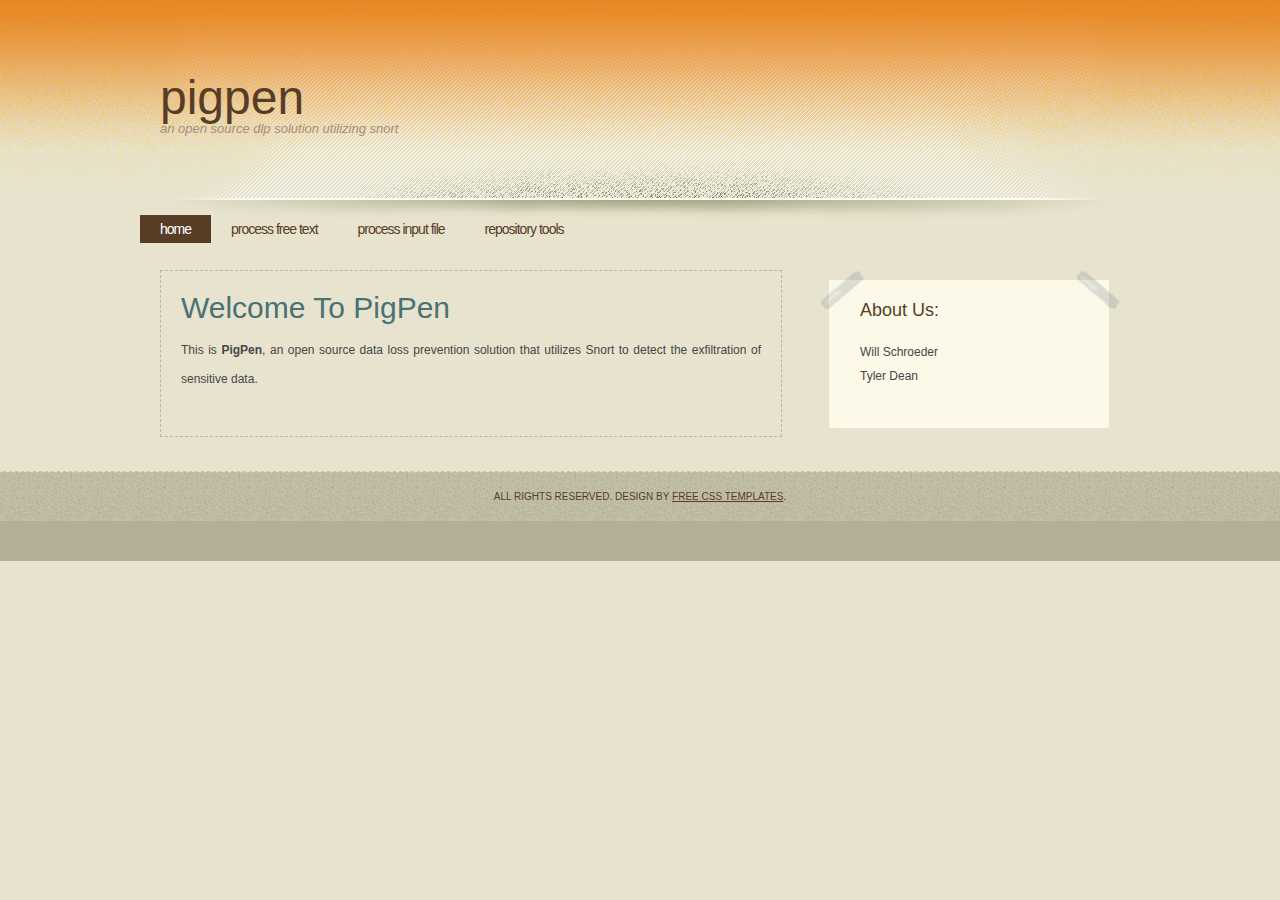
<file: src/interface/index.html>
<!DOCTYPE html PUBLIC "-//W3C//DTD XHTML 1.0 Strict//EN" "http://www.w3.org/TR/xhtml1/DTD/xhtml1-strict.dtd">
<!--
Design by Free CSS Templates
http://www.freecsstemplates.org
Released for free under a Creative Commons Attribution 2.5 License

Name       : Milestone
Description: A two-column, fixed-width design for 1024x768 screen resolutions.
Version    : 1.0
Released   : 20100309

-->
<html xmlns="http://www.w3.org/1999/xhtml">
<head>
<meta http-equiv="content-type" content="text/html; charset=utf-8" />
<title>PigPen</title>
<meta name="keywords" content="" />
<meta name="description" content="" />
<link href="style.css" rel="stylesheet" type="text/css" media="screen" />
</head>
<body>
	<div id="logo">
		<h1><a href="#">PigPen</a></h1>
		<p><em> an open source DLP solution utilizing Snort</em></p>
	</div>
	<hr />
	<!-- end #logo -->
	<div id="header">
		<div id="menu">
			<ul>
				<li class="current_page_item"><a href="index.html" class="first">Home</a></li>
				<li><a href="freeText.html">Process Free Text</a></li>
				<li><a href="inputFile.html">Process Input File</a></li>
				<li><a href="repository.html">Repository Tools</a></li>
			</ul>
		</div>
		<!-- end #menu -->
	</div>
	<!-- end #header -->
	<!-- end #header-wrapper -->
	<div id="page">
		<div id="content">
		  <div class="post">
				<h2 class="title"><a href="#">Welcome to PigPen</a></h2>
				<div class="entry">
					<p>This is <strong>PigPen</strong>, an open source data loss prevention solution that utilizes Snort to detect the exfiltration of sensitive data.</p>
			</div>
		  </div>
		</div><!-- end #content -->
		<div id="sidebar">
			<ul>
				<li>
					<h2>About us:</h2>
					<p>Will Schroeder<br>Tyler Dean</p>
				</li>
			</ul>
		</div>
		<!-- end #sidebar -->
		<div style="clear: both;">&nbsp;</div>
	</div>
	<!-- end #page -->
	<div id="footer">
		<p>All rights reserved. Design by <a href="http://www.freecsstemplates.org/">Free CSS Templates</a>.</p>
	</div>
	<!-- end #footer -->
</body>
</html>
</file>
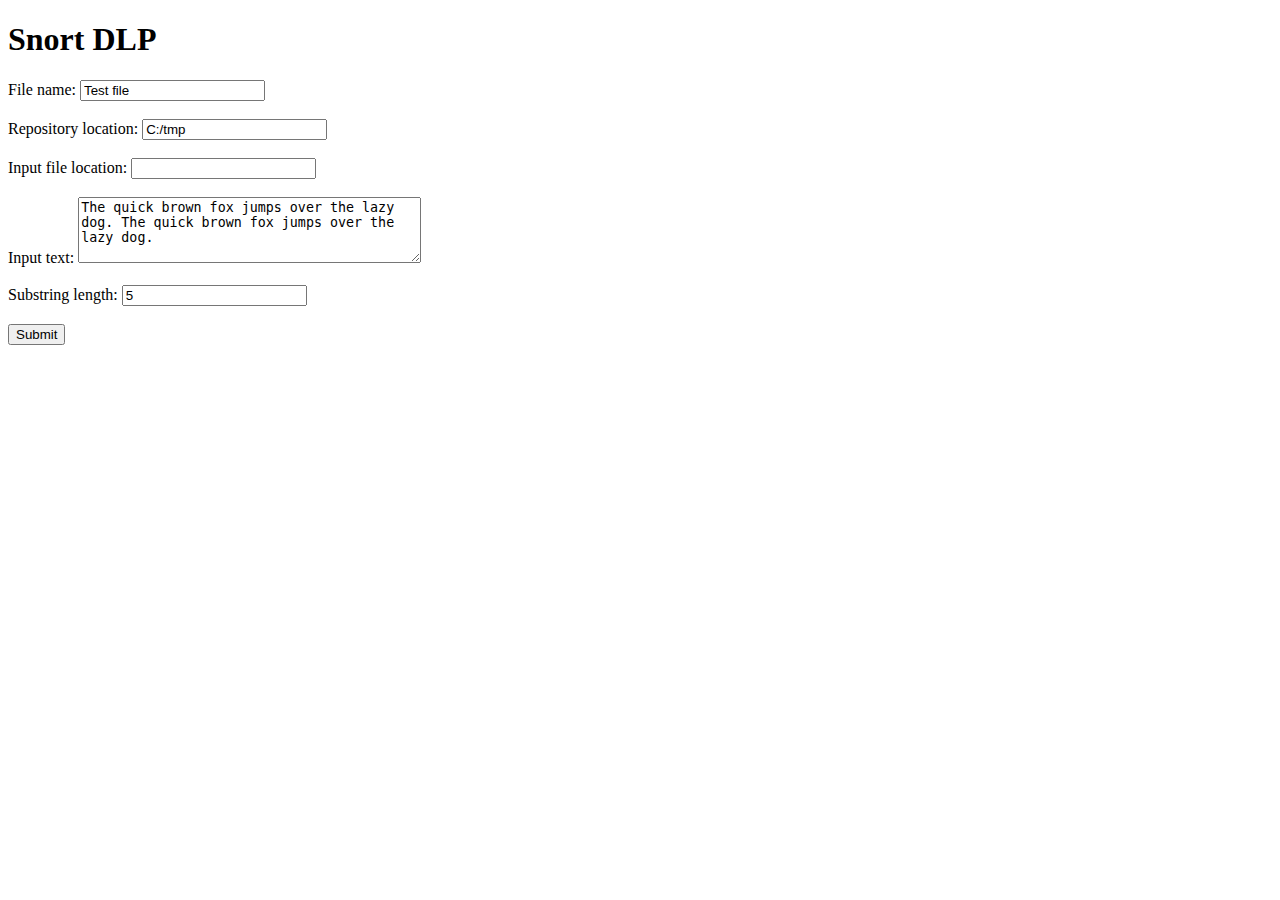
<file: src/basicform.html>
<!DOCTYPE html PUBLIC "-//W3C//DTD HTML 4.01 Transitional//EN" "http://www.w3.org/TR/html4/loose.dtd">
<html>
<head>
<meta http-equiv="Content-Type" content="text/html; charset=ISO-8859-1">
<title>Basic Input Form</title>
</head>

<script type="text/javascript">

//Quick function that replaces the file name with the name from the input file location box
function replaceFileName() { 
	var path = document.getElementById('inputFile').value;
	var name = path.split("/");
	document.getElementById('fileName').value = name[name.length-1];
}

</script>

<body onsubmit="replaceFileName();">
	<h1>Snort DLP</h1> 
	<form action="launcher.php" method="post">
		File name: <input type="text" id="fileName" name="fileName" value="Test file"><br><br>
		Repository location: <input type="text" name="repositoryLocations[]" value="C:/tmp"><br><br>
		Input file location: <input type="text" id="inputFile" name="inputFile" onChange="replaceFileName()" value=""><br><br>
		Input text: <TEXTAREA NAME=inputText ROWS=4 COLS=40>The quick brown fox jumps over the lazy dog. The quick brown fox jumps over the lazy dog.
		</TEXTAREA>
		<br><br>
		Substring length: <input type="text" name="substringLength" value="5" /><br><br>
	<input type="submit" />
</body>
</html>
</file>
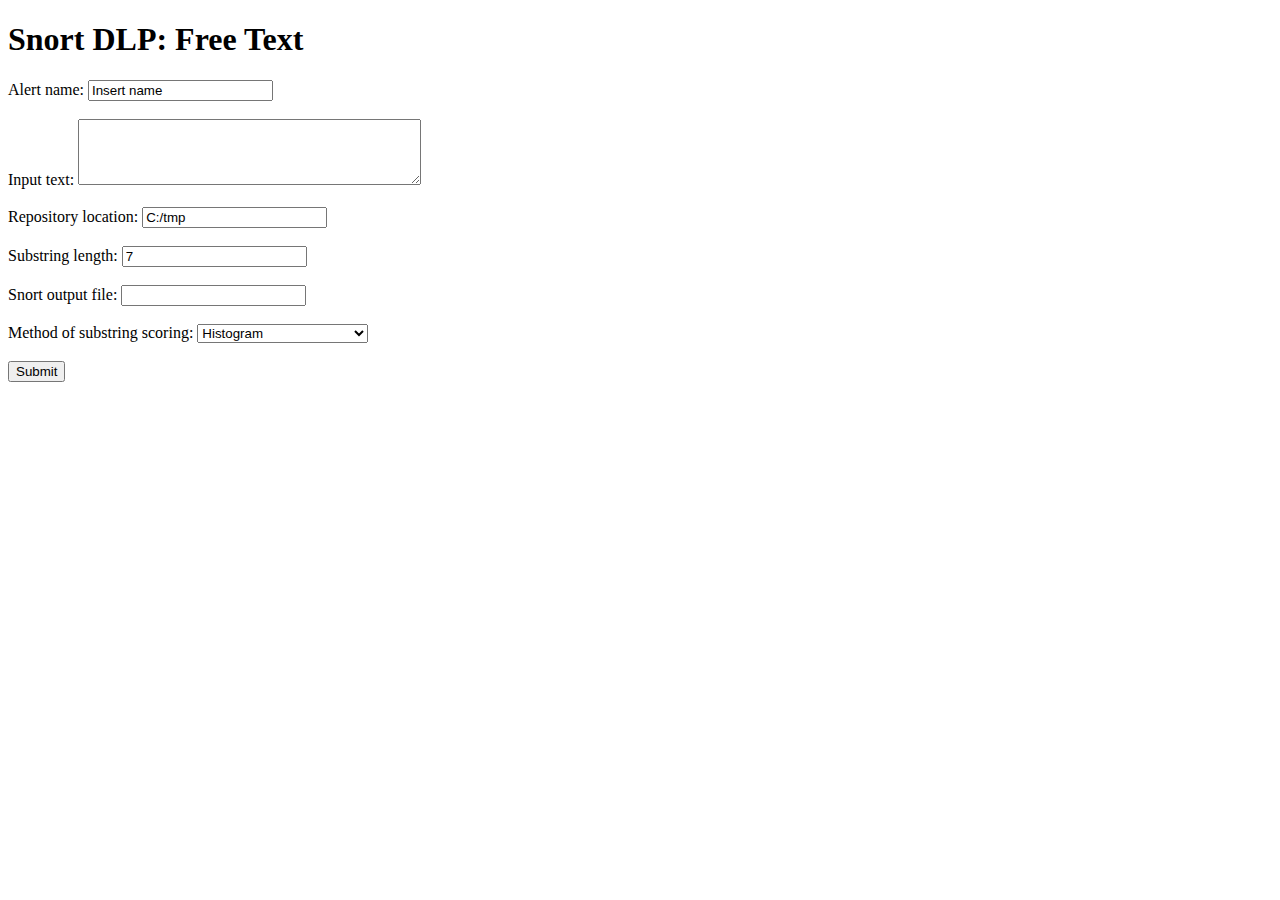
<file: src/freeText.html>
<!DOCTYPE html PUBLIC "-//W3C//DTD HTML 4.01 Transitional//EN" "http://www.w3.org/TR/html4/loose.dtd">
<html>
<head>
<meta http-equiv="Content-Type" content="text/html; charset=ISO-8859-1">
<title>Process Free Text</title>
</head>
<body onsubmit="replaceFileName();">
	<h1>Snort DLP: Free Text</h1> 
	<form action="launcher.php" method="post">
		Alert name: <input type="text" id="alertName" name="alertName" value="Insert name"/><br><br>
		Input text: <TEXTAREA NAME=inputText ROWS=4 COLS=40></TEXTAREA><br><br>
		Repository location: <input type="text" name="repositoryLocations[]" value="C:/tmp"/><br><br>
		Substring length: <input type="text" name="substringLength" value="7" /><br><br>
		Snort output file: <input type="text" name="snortFile"/><br><br>
		Method of substring scoring:
		<SELECT NAME="scoringMethod">
		    <OPTION VALUE=histogram SELECTED>Histogram
		    <OPTION VALUE=modifiedhist>Modified histogram
		    <OPTION VALUE=multipleRandSamples>Multiple random samples
		    <OPTION VALUE=Random>Random
	    </SELECT>
	    <br><br>
	<input type="submit" />
</body>
</html>
</file>
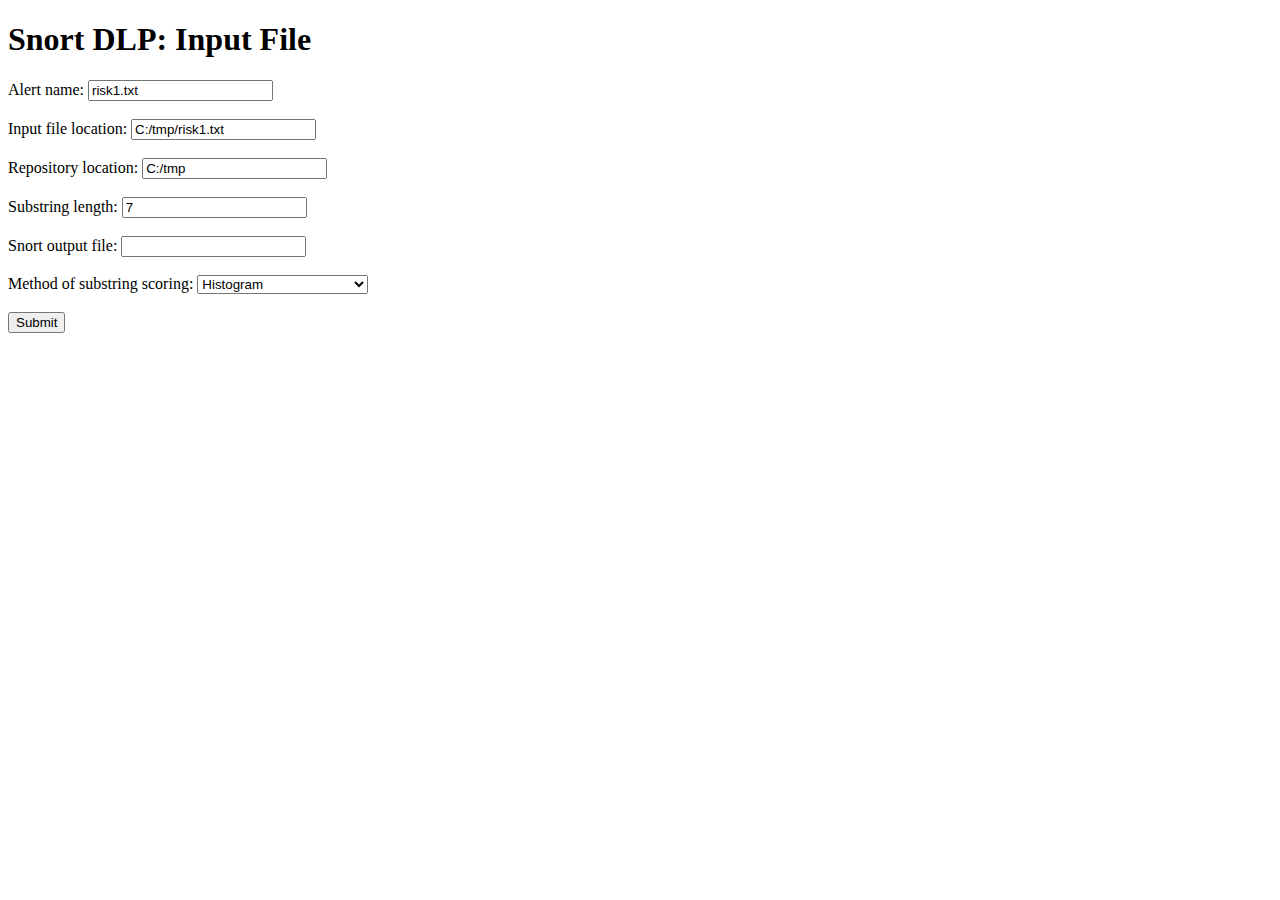
<file: src/inputFile.html>
<!DOCTYPE html PUBLIC "-//W3C//DTD HTML 4.01 Transitional//EN" "http://www.w3.org/TR/html4/loose.dtd">
<html>
<head>
<meta http-equiv="Content-Type" content="text/html; charset=ISO-8859-1">
<title>Process Input File</title>
</head>

<script type="text/javascript">

//Quick function that replaces the file name with the name from the input file location box
function replaceAlertName() { 
	var path = document.getElementById('inputFile').value;
	var name = path.split("/");
	document.getElementById('alertName').value = name[name.length-1];
}

</script>

<body onsubmit="replaceFileName();">
	<h1>Snort DLP: Input File</h1> 
	<form action="launcher.php" method="post">
		Alert name: <input type="text" id="alertName" name="fileName" value="risk1.txt"/><br><br>
		Input file location: <input type="text" id="inputFile" name="inputFile" onChange="replaceAlertName()" value="C:/tmp/risk1.txt"/><br><br>
		Repository location: <input type="text" name="repositoryLocations[]" value="C:/tmp"/><br><br>
		Substring length: <input type="text" name="substringLength" value="7" /><br><br>
		Snort output file: <input type="text" name="snortFile"/><br><br>
		Method of substring scoring:
		<SELECT NAME="scoringMethod">
		    <OPTION VALUE=histogram SELECTED>Histogram
		    <OPTION VALUE=modifiedhist>Modified histogram
		    <OPTION VALUE=multipleRandSamples>Multiple random samples
		    <OPTION VALUE=random>Random
	    </SELECT>
		<br><br>
	<input type="submit" />
</body>
</html>
</file>
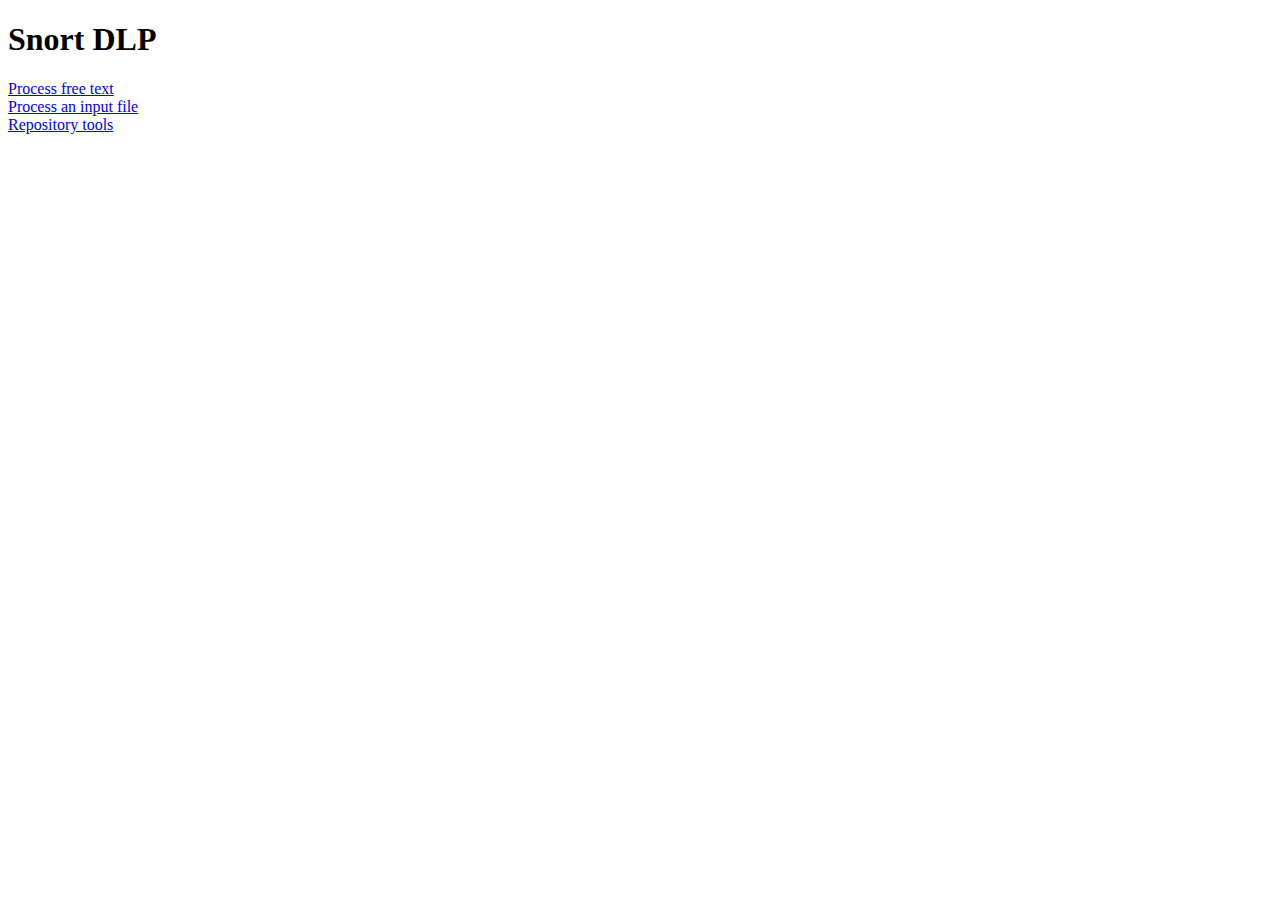
<file: src/launchpage.html>
<!DOCTYPE html PUBLIC "-//W3C//DTD HTML 4.01 Transitional//EN" "http://www.w3.org/TR/html4/loose.dtd">
<html>
<head>
<meta http-equiv="Content-Type" content="text/html; charset=ISO-8859-1">
<title>Snort DLP</title>
</head>
<body>

	<h1>Snort DLP</h1> 
	<a href="freeText.html">Process free text</a><br>
	<a href="inputFile.html">Process an input file</a><br>
	<a href="repository.html">Repository tools</a><br> 

</body>
</html>
</file>
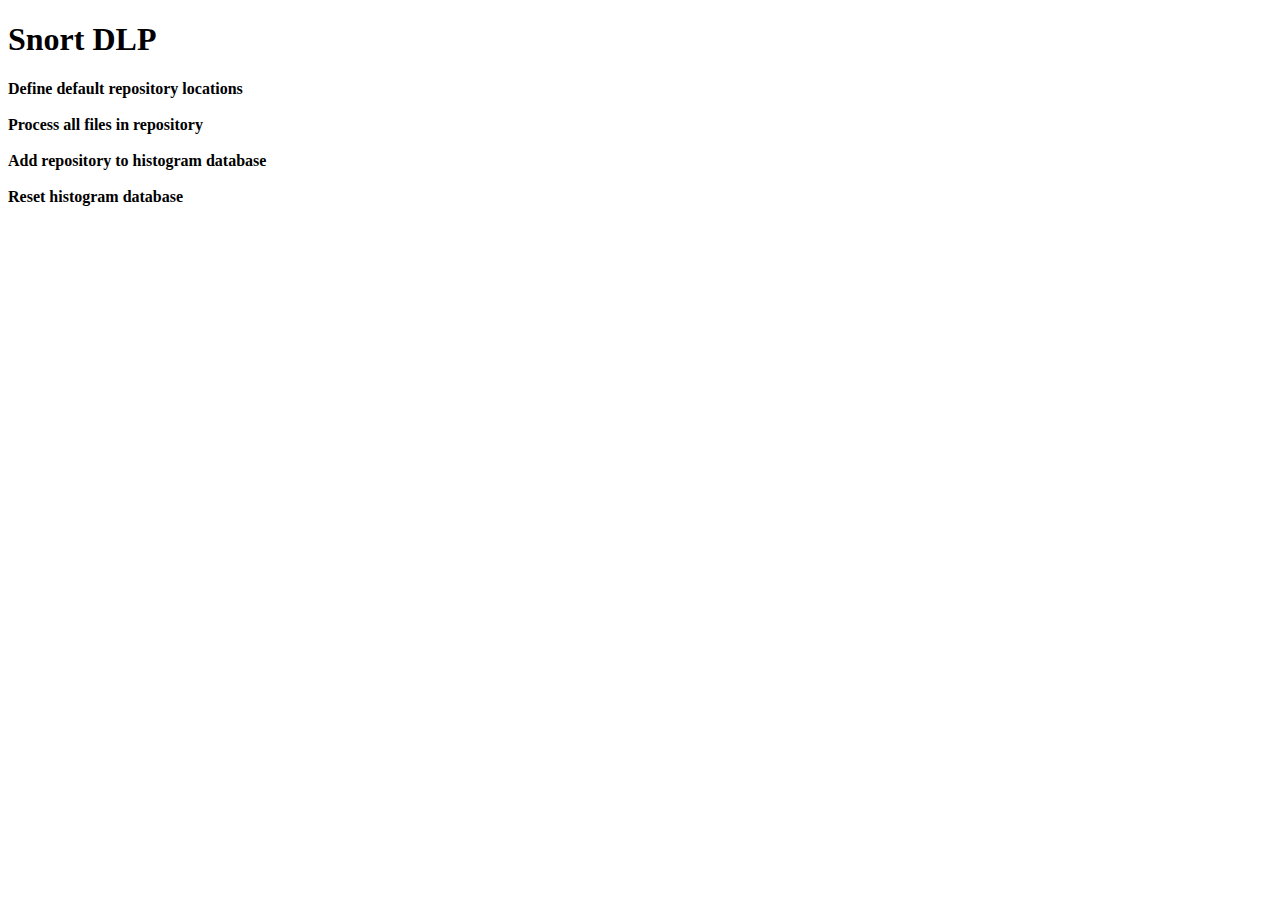
<file: src/repository.html>
<!DOCTYPE html PUBLIC "-//W3C//DTD HTML 4.01 Transitional//EN" "http://www.w3.org/TR/html4/loose.dtd">
<html>
<head>
<meta http-equiv="Content-Type" content="text/html; charset=ISO-8859-1">
<title>Repository Tools</title>
</head>
<body>

	<h1>Snort DLP</h1>
	<b>Define default repository locations</b><br><br>
	<b>Process all files in repository</b><br><br>
	<b>Add repository to histogram database</b><br><br>
	<b>Reset histogram database</b><br><br>

</body>
</html>
</file>
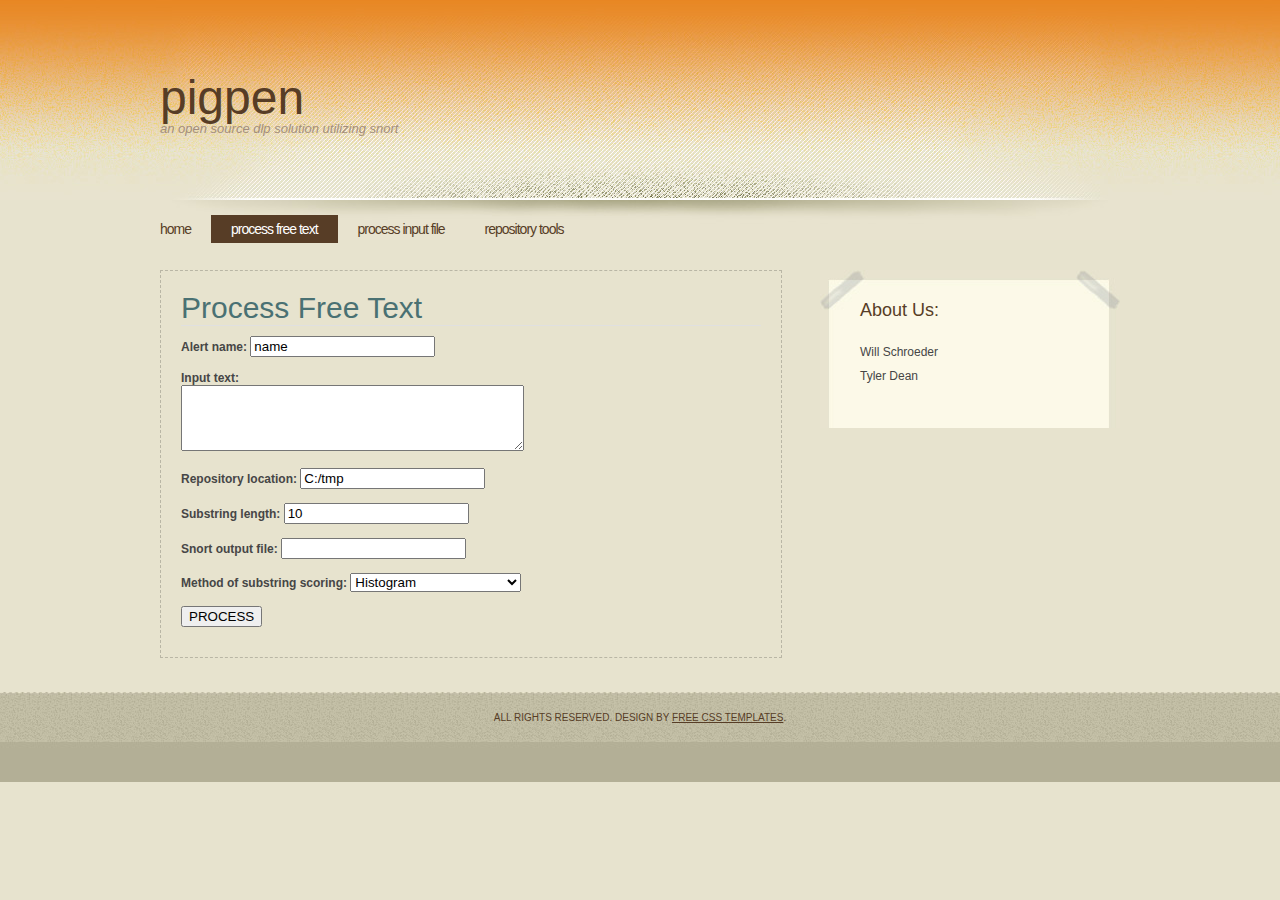
<file: src/interface/freeText.html>
<!DOCTYPE html PUBLIC "-//W3C//DTD XHTML 1.0 Strict//EN" "http://www.w3.org/TR/xhtml1/DTD/xhtml1-strict.dtd">
<!--
Design by Free CSS Templates
http://www.freecsstemplates.org
Released for free under a Creative Commons Attribution 2.5 License

Name       : Milestone
Description: A two-column, fixed-width design for 1024x768 screen resolutions.
Version    : 1.0
Released   : 20100309

-->
<html xmlns="http://www.w3.org/1999/xhtml">
<head>
<meta http-equiv="content-type" content="text/html; charset=utf-8" />
<title>PigPen</title>
<meta name="keywords" content="" />
<meta name="description" content="" />
<link href="style.css" rel="stylesheet" type="text/css" media="screen" />
</head>
<body>
	<div id="logo">
		<h1><a href="#">PigPen</a></h1>
		<p><em> an open source DLP solution utilizing Snort</em></p>
	</div>
	<hr />
	<!-- end #logo -->
	<div id="header">
		<div id="menu">
			<ul>
				<li><a href="index.html" class="first">Home</a></li>
				<li class="current_page_item"><a href="freeText.html">Process Free Text</a></li>
				<li><a href="inputFile.html">Process Input File</a></li>
				<li><a href="repository.html">Repository Tools</a></li>
			</ul>
		</div>
		<!-- end #menu -->
	</div>
	<!-- end #header -->
	<!-- end #header-wrapper -->
	<div id="page">
		<div id="content">
		  <div class="post">
				<h2 class="title"><a href="#">Process Free Text</a></h2>
				<div class="entry">
					<b>Alert name: </b><input type="text" id="alertName" name="alertName" value="name"/><br><br>
					<b>Input text: </b><br><TEXTAREA NAME=inputText ROWS=4 COLS=40></TEXTAREA><br><br>
					<b>Repository location: </b><input type="text" value="C:/tmp"/><br><br>
					<b>Substring length: </b><input type="text" name="substringLength" value="10" /><br><br>
					<b>Snort output file: </b><input type="text" name="snortFile"/><br><br>
					<b>Method of substring scoring: </b>
						<SELECT NAME="scoringMethod">
							<OPTION VALUE=histogram SELECTED>Histogram
							<OPTION VALUE=modifiedhist>Modified histogram
							<OPTION VALUE=multipleRandSamples>Multiple random samples
							<OPTION VALUE=Random>Random
						</SELECT>
					<br><br>
					<input type="submit" id="process" value="PROCESS" />
			</div>
		  </div>
		</div><!-- end #content -->
		<div id="sidebar">
			<ul>
				<li>
					<h2>About us:</h2>
					<p>Will Schroeder<br>Tyler Dean</p>
				</li>
			</ul>
		</div>
		<!-- end #sidebar -->
		<div style="clear: both;">&nbsp;</div>
	</div>
	<!-- end #page -->
	<div id="footer">
		<p>All rights reserved. Design by <a href="http://www.freecsstemplates.org/">Free CSS Templates</a>.</p>
	</div>
	<!-- end #footer -->
</body>
</html>
</file>
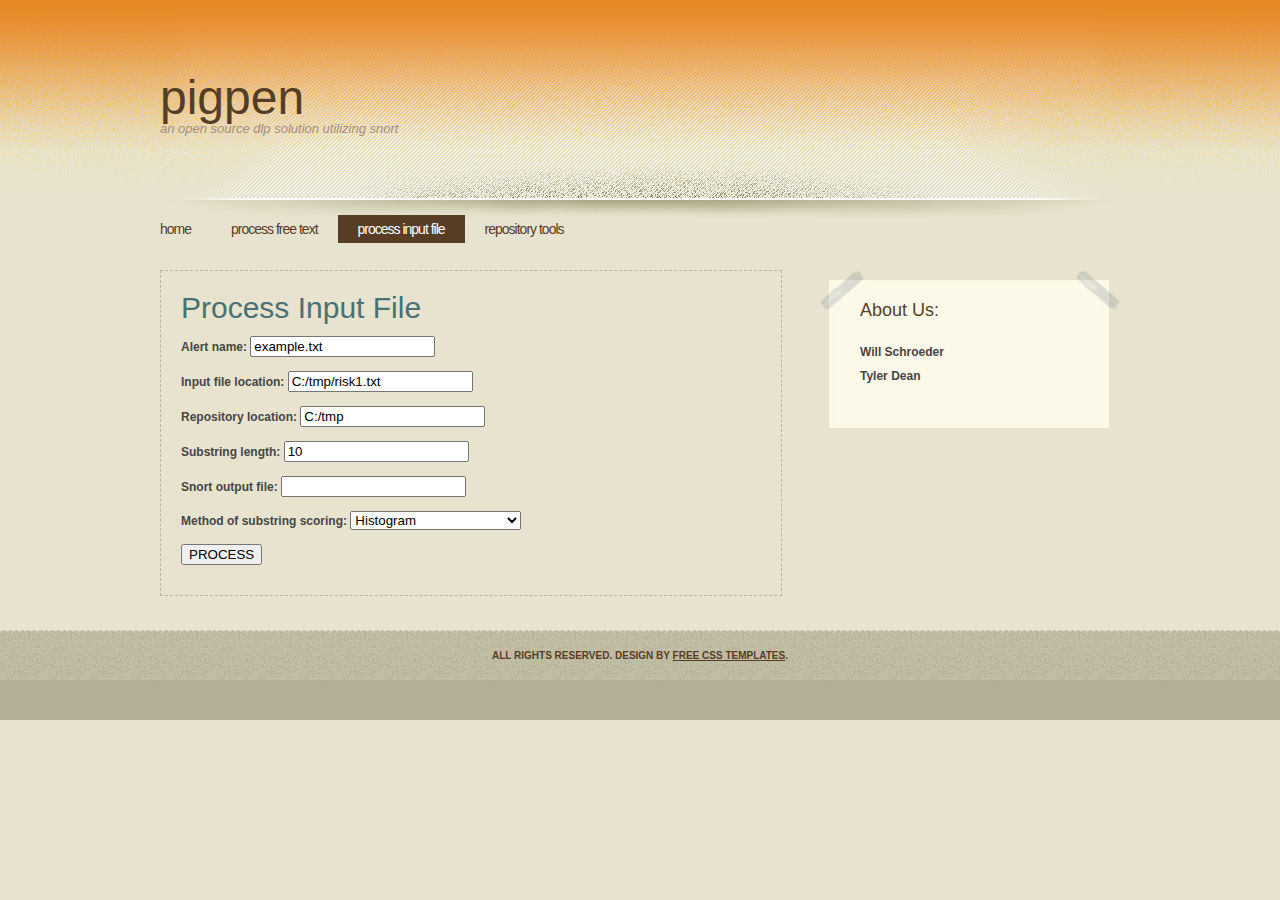
<file: src/interface/inputFile.html>
<!DOCTYPE html PUBLIC "-//W3C//DTD XHTML 1.0 Strict//EN" "http://www.w3.org/TR/xhtml1/DTD/xhtml1-strict.dtd">
<!--
Design by Free CSS Templates
http://www.freecsstemplates.org
Released for free under a Creative Commons Attribution 2.5 License

Name       : Milestone
Description: A two-column, fixed-width design for 1024x768 screen resolutions.
Version    : 1.0
Released   : 20100309

-->
<html xmlns="http://www.w3.org/1999/xhtml">
<head>
<meta http-equiv="content-type" content="text/html; charset=utf-8" />
<title>PigPen</title>
<meta name="keywords" content="" />
<meta name="description" content="" />
<link href="style.css" rel="stylesheet" type="text/css" media="screen" />
</head>

<script type="text/javascript">

//Quick function that replaces the file name with the name from the input file location box
function replaceAlertName() { 
	var path = document.getElementById('inputFile').value;
	var name = path.split("/");
	document.getElementById('alertName').value = name[name.length-1];
}

</script>

<body>
	<div id="logo">
		<h1><a href="#">PigPen</a></h1>
		<p><em> an open source DLP solution utilizing Snort</em></p>
	</div>
	<hr />
	<!-- end #logo -->
	<div id="header">
		<div id="menu">
			<ul>
				<li><a href="index.html" class="first">Home</a></li>
				<li><a href="freeText.html">Process Free Text</a></li>
				<li class="current_page_item"><a href="inputFile.html">Process Input File</a></li>
				<li><a href="repository.html">Repository Tools</a></li>
			</ul>
		</div>
		<!-- end #menu -->
	</div>
	<!-- end #header -->
	<!-- end #header-wrapper -->
	<div id="page">
		<div id="content">
		  <div class="post">
				<h2 class="title"><a href="#">Process Input File</a></h2>
				<div class="entry">
					<b>Alert name: </b><input type="text" id="alertName" name="alertName" value="example.txt"/><br><br>
					<b>Input file location: <b><input type="text" id="inputFile" name="inputFile" onChange="replaceAlertName()" value="C:/tmp/risk1.txt"/><br><br>
					<b>Repository location: </b><input type="text" value="C:/tmp"/><br><br>
					<b>Substring length: </b><input type="text" name="substringLength" value="10" /><br><br>
					<b>Snort output file: </b><input type="text" name="snortFile"/><br><br>
					<b>Method of substring scoring: </b>
						<SELECT NAME="scoringMethod">
							<OPTION VALUE=histogram SELECTED>Histogram
							<OPTION VALUE=modifiedhist>Modified histogram
							<OPTION VALUE=multipleRandSamples>Multiple random samples
							<OPTION VALUE=Random>Random
						</SELECT>
					<br><br>
					<input type="submit" id="process" value="PROCESS" />
			</div>
		  </div>
		</div><!-- end #content -->
		<div id="sidebar">
			<ul>
				<li>
					<h2>About us:</h2>
					<p>Will Schroeder<br>Tyler Dean</p>
				</li>
			</ul>
		</div>
		<!-- end #sidebar -->
		<div style="clear: both;">&nbsp;</div>
	</div>
	<!-- end #page -->
	<div id="footer">
		<p>All rights reserved. Design by <a href="http://www.freecsstemplates.org/">Free CSS Templates</a>.</p>
	</div>
	<!-- end #footer -->
</body>
</html>
</file>
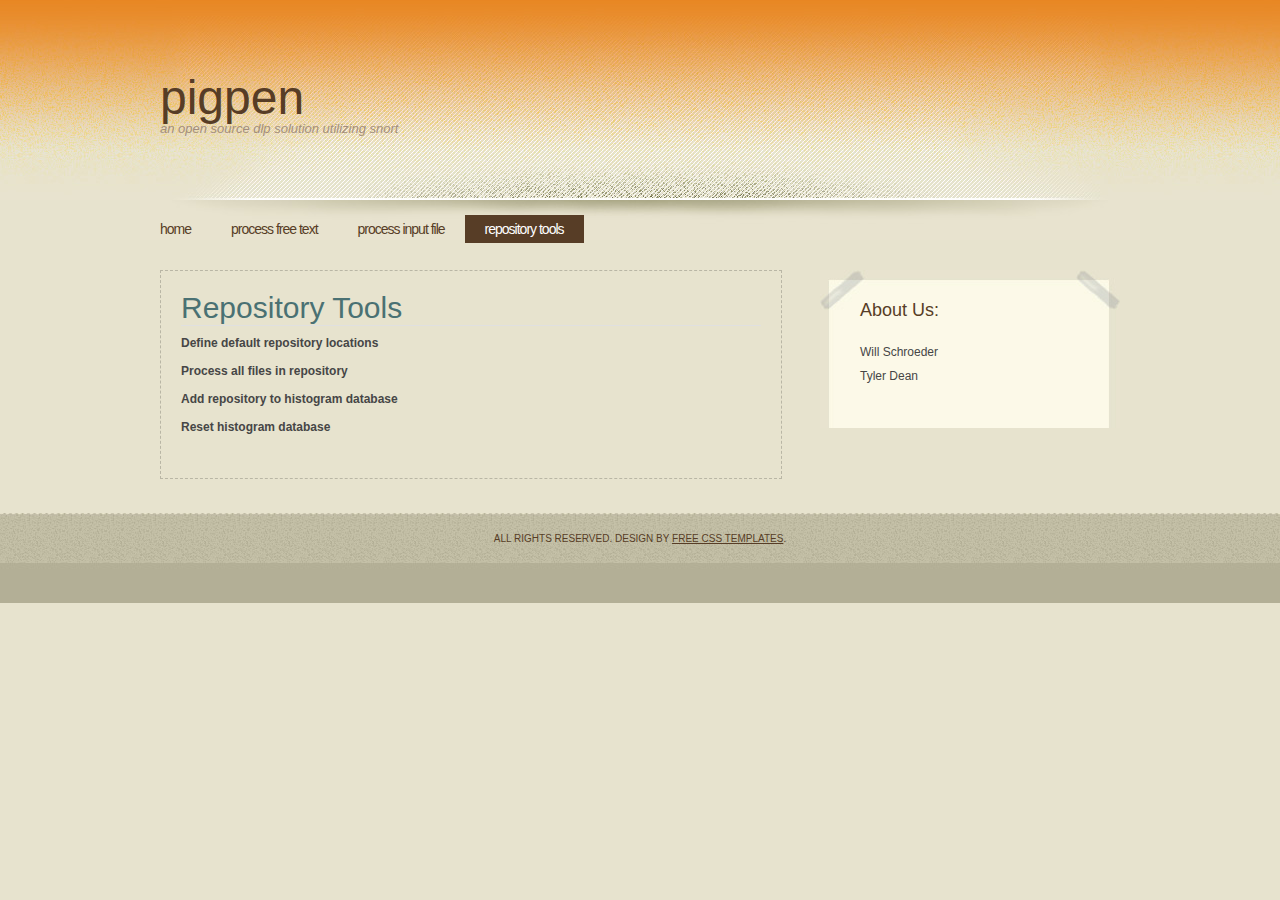
<file: src/interface/repository.html>
<!DOCTYPE html PUBLIC "-//W3C//DTD XHTML 1.0 Strict//EN" "http://www.w3.org/TR/xhtml1/DTD/xhtml1-strict.dtd">
<!--
Design by Free CSS Templates
http://www.freecsstemplates.org
Released for free under a Creative Commons Attribution 2.5 License

Name       : Milestone
Description: A two-column, fixed-width design for 1024x768 screen resolutions.
Version    : 1.0
Released   : 20100309

-->
<html xmlns="http://www.w3.org/1999/xhtml">
<head>
<meta http-equiv="content-type" content="text/html; charset=utf-8" />
<title>PigPen</title>
<meta name="keywords" content="" />
<meta name="description" content="" />
<link href="style.css" rel="stylesheet" type="text/css" media="screen" />
</head>

<body>
	<div id="logo">
		<h1><a href="#">PigPen</a></h1>
		<p><em> an open source DLP solution utilizing Snort</em></p>
	</div>
	<hr />
	<!-- end #logo -->
	<div id="header">
		<div id="menu">
			<ul>
				<li><a href="index.html" class="first">Home</a></li>
				<li><a href="freeText.html">Process Free Text</a></li>
				<li><a href="inputFile.html">Process Input File</a></li>
				<li class="current_page_item"><a href="repository.html">Repository Tools</a></li>
			</ul>
		</div>
		<!-- end #menu -->
	</div>
	<!-- end #header -->
	<!-- end #header-wrapper -->
	<div id="page">
		<div id="content">
		  <div class="post">
				<h2 class="title"><a href="#">Repository Tools</a></h2>
				<div class="entry">
					<b>Define default repository locations</b><br><br>
					<b>Process all files in repository</b><br><br>
					<b>Add repository to histogram database</b><br><br>
					<b>Reset histogram database</b><br><br>
			</div>
		  </div>
		</div><!-- end #content -->
		<div id="sidebar">
			<ul>
				<li>
					<h2>About us:</h2>
					<p>Will Schroeder<br>Tyler Dean</p>
				</li>
			</ul>
		</div>
		<!-- end #sidebar -->
		<div style="clear: both;">&nbsp;</div>
	</div>
	<!-- end #page -->
	<div id="footer">
		<p>All rights reserved. Design by <a href="http://www.freecsstemplates.org/">Free CSS Templates</a>.</p>
	</div>
	<!-- end #footer -->
</body>
</html>
</file>
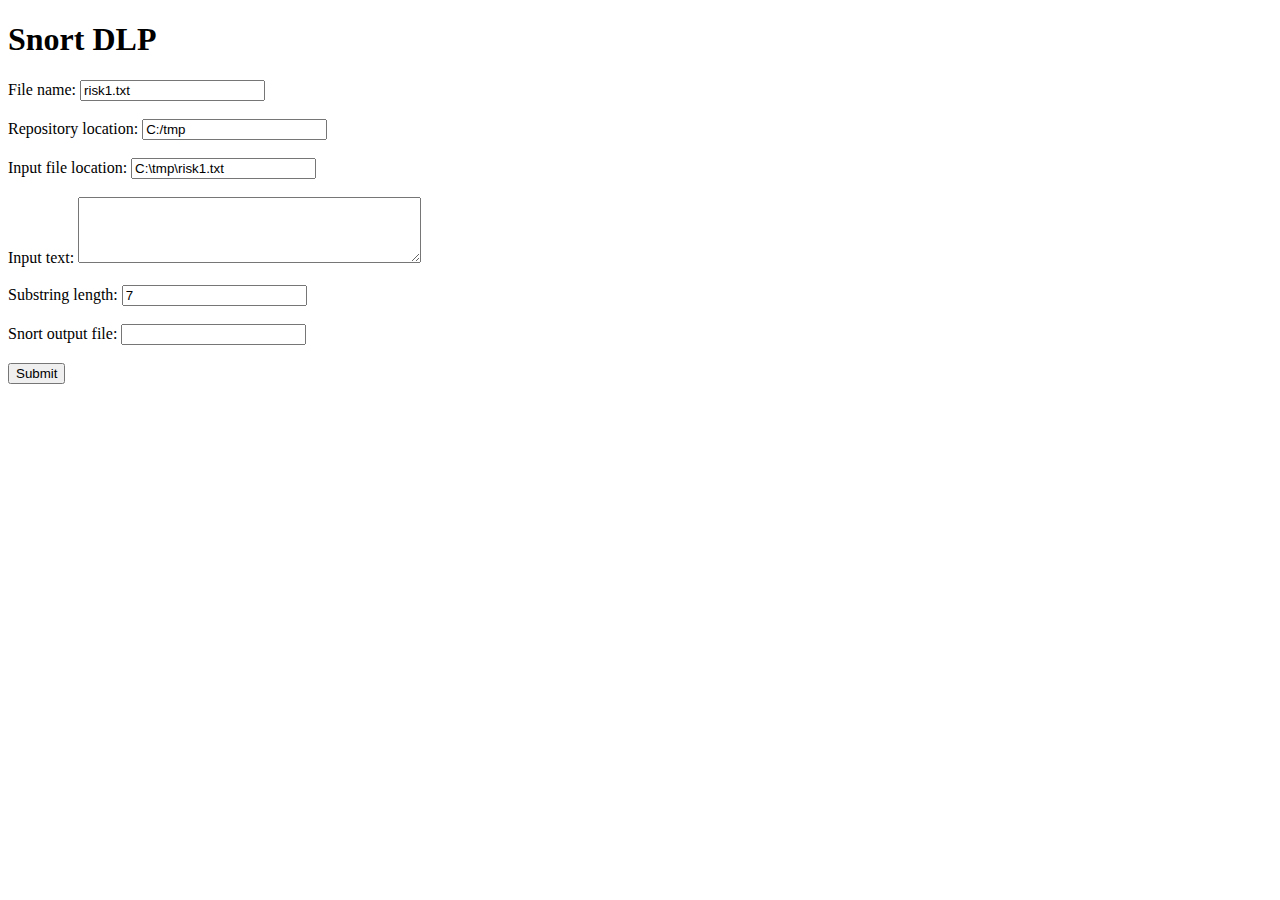
<file: src/old/basicform.html>
<!DOCTYPE html PUBLIC "-//W3C//DTD HTML 4.01 Transitional//EN" "http://www.w3.org/TR/html4/loose.dtd">
<html>
<head>
<meta http-equiv="Content-Type" content="text/html; charset=ISO-8859-1">
<title>Basic Input Form</title>
</head>

<script type="text/javascript">

//Quick function that replaces the file name with the name from the input file location box
function replaceFileName() { 
	var path = document.getElementById('inputFile').value;
	var name = path.split("/");
	document.getElementById('fileName').value = name[name.length-1];
}

</script>

<body onsubmit="replaceFileName();">
	<h1>Snort DLP</h1> 
	<form action="launcher.php" method="post">
		File name: <input type="text" id="fileName" name="fileName" value="risk1.txt"/><br><br>
		Repository location: <input type="text" name="repositoryLocations[]" value="C:/tmp"/><br><br>
		Input file location: <input type="text" id="inputFile" name="inputFile" onChange="replaceFileName()" value="C:\tmp\risk1.txt"/><br><br>
		Input text: <TEXTAREA NAME=inputText ROWS=4 COLS=40></TEXTAREA>
		<br><br>
		Substring length: <input type="text" name="substringLength" value="7" /><br><br>
		Snort output file: <input type="text" name="snortFile"/><br><br>
	<input type="submit" />
</body>
</html>
</file>
<file: src/interface/style.css>
/*
Design by Free CSS Templates
http://www.freecsstemplates.org
Released for free under a Creative Commons Attribution 2.5 License
*/

body {
	margin: 0px;
	padding: 0px;
	background: #E7E3CE url(images/img01.jpg) repeat-x left top;
	font-family: Arial, Helvetica, sans-serif;
	font-size: 12px;
	color: #464646;
}

h1, h2, h3 {
	margin: 0;
	text-transform: uppercase;
	font-weight: normal;
	color: #573D26;
}

h1 { font-size: 44px; }

h2 { font-size: 18px; }

h3 { }

p, ul, ol {
	margin-top: 0;
	line-height: 240%;
	text-align: justify;
}

ul, ol { }

blockquote { }

a { color: #639CBF; }

a:hover { text-decoration: none; }

a img {
	border: none;
}

img.left {
	float: left;
	margin: 7px 30px 0 0;
}

img.right {
	float: right;
	margin: 7px 0 0 30px;
}

hr { display: none; }

.list1 {
}

.list1 li {
	float: left;
	line-height: normal;
}

.list1 li img {
	margin: 0 30px 30px 0;
}

.list1 li.alt img {
	margin-right: 0;
}

#wrapper {
}

/* Header */

#header-wrapper {
}

#header {
	width: 1000px;
	height: 50px;
	margin: 0 auto;
	padding: 0px;
	background: url(images/img04.jpg) no-repeat left top;
}

/** LOGO */

#logo {
	width: 980px;
	height: 200px;
	margin: 0 auto;
	padding: 0px 0px 0px 20px;
	background: url(images/img02.jpg) no-repeat left top;
}

#logo h1, #logo p {
	margin: 0px;
	line-height: normal;
	text-transform: lowercase;
	font-weight: normal;
	color: #FFFFFF;
}

#logo p {
	margin-top: -4px;
	text-transform: lowercase;
	font-size: 13px;
	color: #A38E7C;
}

#logo h1 {
	padding-top: 70px; 
	font-size: 48px;
}

#logo a {
	text-decoration: none;
	color: #A38E7C;
}

#logo h1 a {
	text-decoration: none;
	color: #573D26;
}

/* Menu */

#menu {
	float: left;
	width: 600px;
	height: 35px;
	padding-top: 15px;
}

#menu ul {
	margin: 0;
	padding: 0px;
	list-style: none;
	line-height: normal;
}

#menu li {
	display: block;
	float: left;
}

#menu a {
	display: block;
	float: left;
	padding: 6px 20px;
	letter-spacing: -1px;
	text-decoration: none;
	text-align: center;
	text-transform: lowercase;
	font-family: Arial, Helvetica, sans-serif;
	font-size: 14px;
	font-weight: normal;
	color: #573D26;
}

#menu a:hover { 
	text-decoration: none; 
}

#menu .current_page_item a {
	background: #573D26;
	color: #FFFFFF;
}

#menu .first {
}
/* Search */

#search {
	float: right;
	width: 240px;
	padding: 10px 30px 0px 0px;
}

#search form {
	float: right;
	margin: 0;
	padding: 4px 0px 0 0;
}

#search fieldset {
	margin: 0;
	padding: 0;
	border: none;
}

#search input {
	float: left;
	font: 12px Georgia, "Times New Roman", Times, serif;
}

#search-text {
	width: 150px;
	height: 18px;
	padding: 3px 0 0 5px;
	border: none;
	background: #FFFFFF;
	border: 1px solid #B9B6A5;
	color: #000000;
}

#search-submit {
	height: 21px;
	margin-left: 10px;
	padding: 0px 5px;
	background: #573D26;
	border: none;
	color: #FFFFFF;
}

/* Page */

#page {
	width: 960px;
	margin: 0 auto;
	padding: 20px 20px 0px 20px;
}

#banner {
	padding-bottom: 20px;
}

/* Content */

#content {
	float: left;
	width: 620px;
}

/* Post */

.post {
	width: 580px;
	margin-bottom: 20px;
	padding: 20px 20px;
	border: 1px dashed #B9B6A5;
}

.post .title {
}

.post .title a {
	text-decoration: none;
	text-transform: capitalize;
	font-size: 30px;
	color: #4A7173;
}

.post .date {
}

.post .meta {
	height: 32px;
	margin-top: -10px;
	margin-left: 2px;
	padding: 4px 30px 2px 0px;
	font-family: Arial, Helvetica, sans-serif;
	font-weight: normal;
	font-size: 10px;
	color: #85B1C2;
}

.post .meta span {
	display: block;
	margin-top: -10px;
}

.post .meta a { }

.post .entry {
	border-top: 1px solid #E0E0E0;
	padding: 10px 0px;
}

.post .links {
	background: #90BF35;
	border: 1px solid #5F817E;
}

.post .links {
	display: block;
	width: 120px;
	height: 18px;
	margin: 0px 0px 4px 0px; 
	padding: 3px 0px 0px 40px;
	text-decoration: none;
	font-family: Arial, Helvetica, sans-serif;
	font-size: 11px;
	text-decoration: none;
	font-weight: bold;
	color: #FFFFFF;
}

.post .comments {
	display: block;
	width: 120px;
	height: 18px;
	margin: 0px; 
	padding: 3px 0px 0px 40px;
	background: #90BF35;
	border: 1px solid #5F817E;
	text-decoration: none;
	font-family: Arial, Helvetica, sans-serif;
	font-size: 11px;
	text-decoration: none;
	font-weight: bold;
	color: #FFFFFF;
}

/* Sidebar */

#sidebar {
	float: right;
	width: 300px;
	font-family: Arial, Helvetica, sans-serif;
	font-size: 12px;
}

#sidebar ul {
	margin: 0;
	padding: 0;
	list-style: none;
	line-height: normal;
	border: none;
}

#sidebar li {
	margin-bottom: 20px;
	padding: 0px 0px 40px 0px;
	background: url(images/img06.jpg) repeat-y left top;
}

#sidebar li ul {
	margin: 0px 0px;
	border: none;
	background: none;
}

#sidebar li li {
	margin: 0px 40px;
	padding: 10px 0px;
	border: none;
	background: url(images/img07.jpg) repeat-x left bottom;
}

#sidebar li li a {
	padding: 0px 0px 0px 0px;
	font-weight: normal;
	border: none;
}

#sidebar li li a:hover {
	color: #666666;
}

#sidebar p {
	margin: 0;
	padding: 0px 40px;
}

#sidebar h2 {
	height: 20px;
	margin: 0 0 20px 0px;
	padding: 30px 0px 0px 40px;
	background: url(images/img05.jpg) no-repeat left top;
	text-transform: capitalize;
	font-size: 18px;
	font-weight: normal;
	color: #573D26;
}


#sidebar p {
	line-height: 200%;
}

#sidebar a {
	text-align: left;
	text-decoration: none;
	font-weight: bold;
	color: #666666;
}

/* Calendar */

#calendar {
}

#calendar caption {
	padding-bottom: 5px;
	font-weight: bold;
}

#calendar table {
	width: 100%;
	border-collapse: collapse;
	border-bottom: 1px solid #24130F;
	border-left: 1px solid #24130F;
	border-right: 1px solid #24130F;
}

#calendar thead th {
	padding: 5px 0;
	text-align: center;
	border-top: 1px solid #24130F;
	border-left: 1px solid #24130F;
	background: #24130F;
}

#calendar tbody td {
	padding: 5px 0;
	text-align: center;
	border-top: 1px solid #24130F;
	border-left: 1px solid #24130F;
	border-bottom: 1px solid #24130F;
}

#calendar tfoot td {
	padding: 5px;
	border-left: 1px solid #24130F;
	border-bottom: 1px solid #24130F;
}

#calendar tfoot #next {
	border-top: 1px solid #24130F;
	text-align: right;
}

#calendar tfoot #prev {
	border-top: 1px solid #24130F;
}

#calendar .pad {
	border-bottom: 1px solid #24130F;
}

#calendar #today {
	background: #24130F;
}

/* Footer */

#footer {
	width: 100%;
	height: 90px;
	margin: 0 auto;
	padding: 0;
	background: url(images/img03.jpg) repeat-x left top;
}

#footer-bgcontent {
}

#footer p {
	margin: 0;
	padding: 20px 0px 0px 0px;
	text-align: center;
	line-height: normal;
	text-transform: uppercase;
	font-size: 10px;
	color: #573D26;
}

#footer a {
	color: #573D26;
}
</file>
